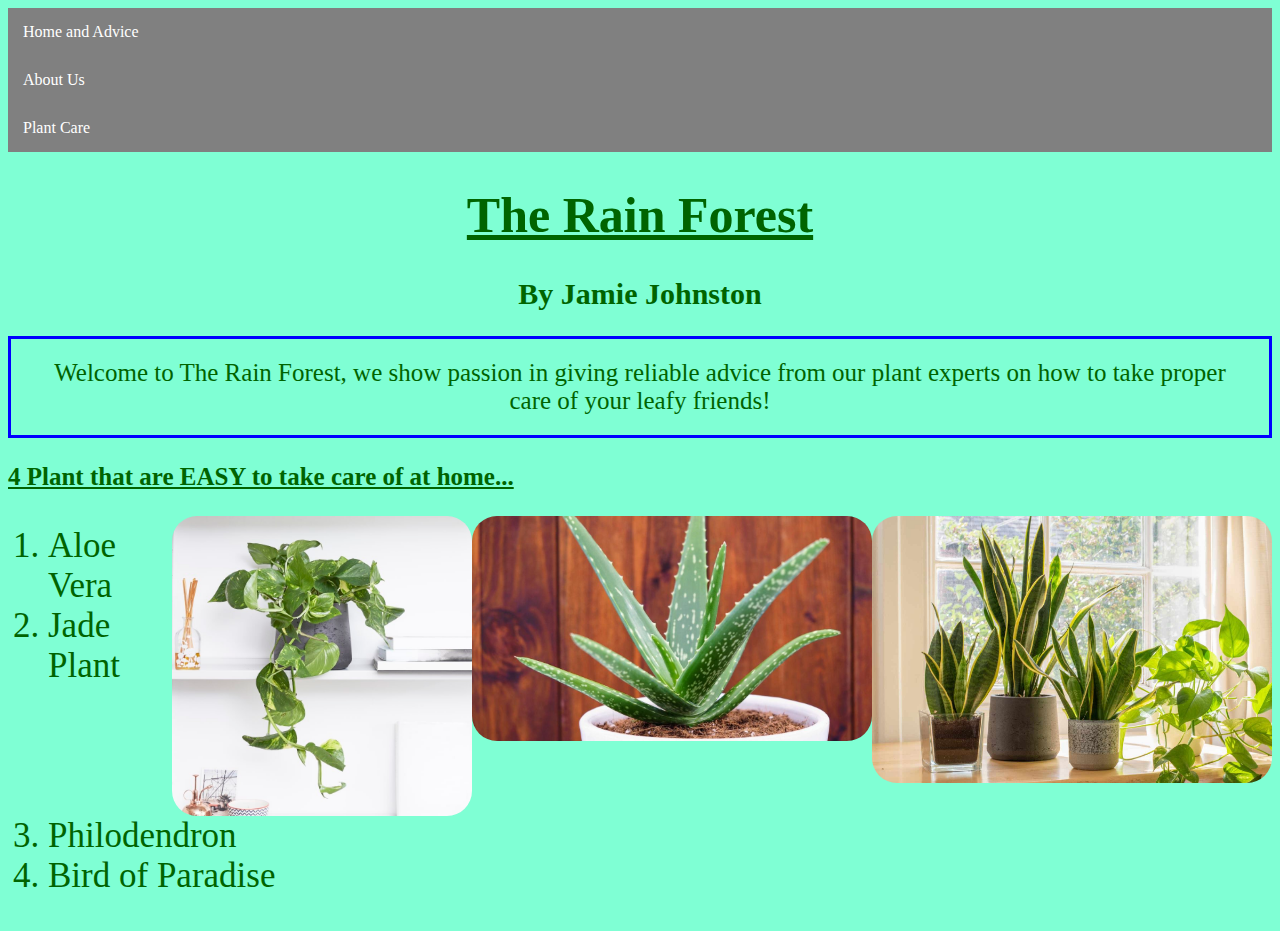
<file: index.html>
<!DOCTYPE html>
<html>

<head>
    <title>VET IT</title>
    <link rel="stylesheet" href="vetexternal.css">
    <style>
        h1 {text-align: center;}
        h2 {text-align: center;}
        p {text-align: center;}
        h3 {text-align: left;}
ol {text-align: left; font-size: 35px;}
.navbar ul { list-style-type: none; margin: 0; padding: 0; background-color: grey;}
.navbar a{color: white; text-decoration: none; padding: 15px; display: block;}
.navbar a:hover { background-color: rgb(80, 80, 80);}
    </style>
</head>

<body>

<nav class="navbar">
    <ul>
        <li><a href="Home.html">Home and Advice</a></li>
        <li><a href="About Us.html">About Us</a></li>
        <li><a href="Plant Care.html"> Plant Care</a></li>
    </ul>
</nav>

    <h1 style="font-size: 50px; text-decoration: underline;">The Rain Forest</h1>
    <h2 style="font-size: 30px;">By Jamie Johnston</h2>
    <p style="font-size: 25px; border: 3px solid blue; padding: 20px">Welcome to The Rain Forest, we show passion in giving reliable advice from our plant experts on how to take proper care of your leafy friends!
    </p>
    <h3 style="font-size: 25px; text-decoration: underline;">4 Plant that are EASY to take care of at home...</h3>
    
    <img src="plantss.jpg" style= "width: 400px; float: right; border-radius: 25px;"> 
    <img src="Aloe Vera.jpg" style= "width: 400px; float: right; border-radius: 25px;">
    <img src="philodendron.jpg" style="width:300px; float: right; border-radius: 25px">

<ol>
    <li>Aloe Vera</li>
    <li>Jade Plant</li>
    <li>Philodendron</li>
    <li>Bird of Paradise</li>
</ol>

</body>
</html>
</file>
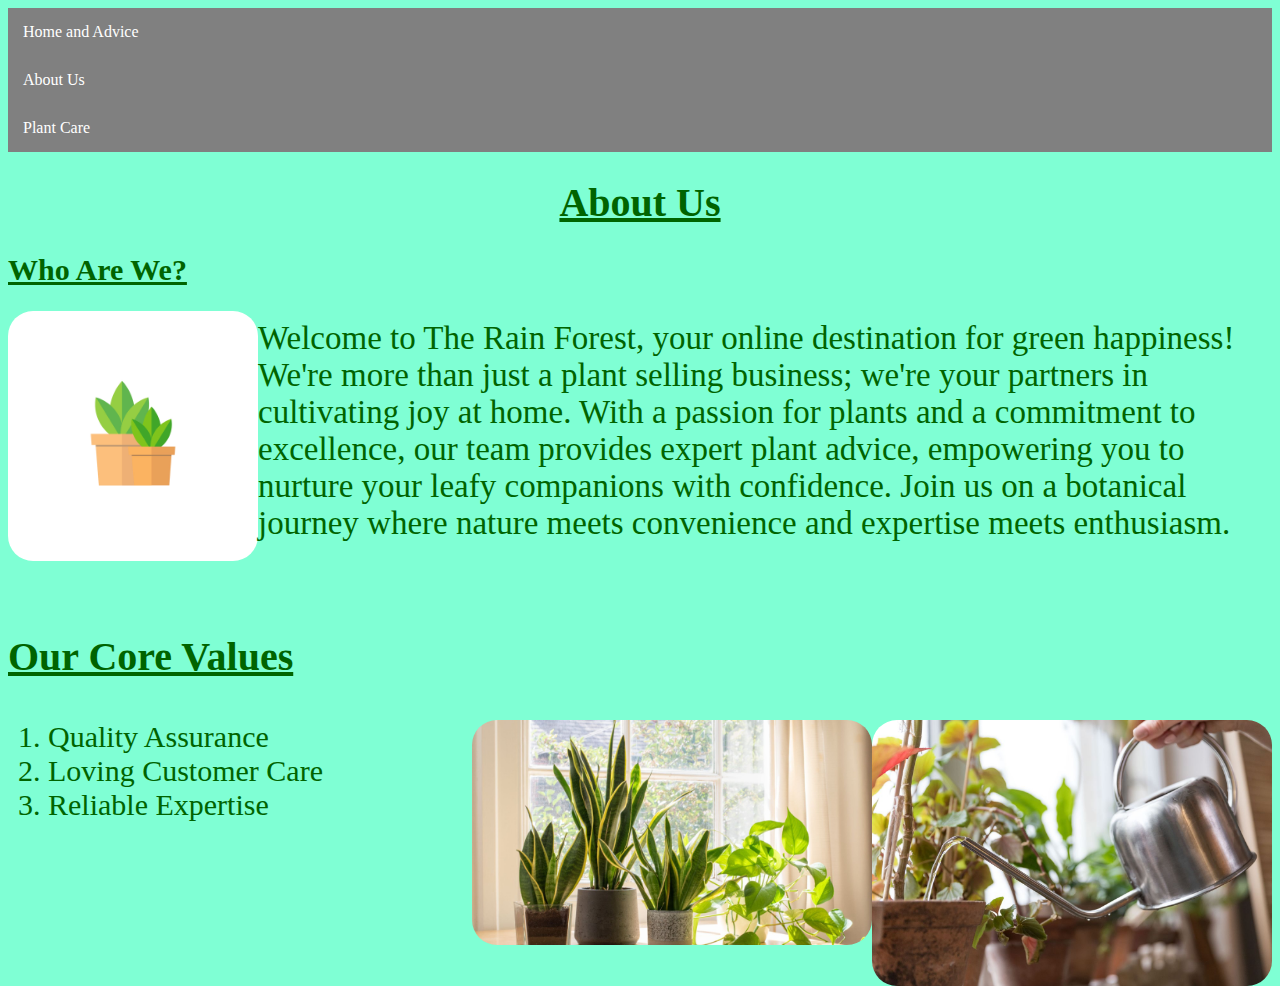
<file: aboutus.html>
<DOCTYPE html>
    <html>
        <head>
            <link rel="stylesheet" href="vetexternal.css">
            <style>
                h1 {font-size: 40px;text-align: center;}
                h2 {font-size: 30px; text-align: left;}
                h3 {font-size: 40px; text-align: left;}
                p {font-size: 33px;}
                ol {font-size: 30px;}
                .navbar ul {list-style-type: none; margin: 0; padding: 0; background-color: grey;}
                .navbar a{color: white; text-decoration: none; padding: 15px; display: block;}
                .navbar a:hover { background-color: rgb(80, 80, 80);}
            </style>
        </head>

        <body>

            <nav class="navbar">
                <ul>
                    <li><a href="Home.html">Home and Advice</a></li>
                    <li><a href="About Us.html">About Us</a></li>
                    <li><a href="Plant Care.html"> Plant Care</a></li>
                </ul>
            </nav>

        <h1 style="text-decoration: underline;">About Us</h1>
        <h2 style="text-decoration: underline;">Who Are We?</h2>

        <img src="logo.jpg" style="width: 250px; float: left; border-radius: 25px"> 
        <p>Welcome to The Rain Forest, your online destination for green happiness! We're more than just a plant selling business; we're your partners in cultivating joy at home. With a passion for plants and a commitment to excellence, our team provides expert plant advice, empowering you to nurture your leafy companions with confidence. Join us on a botanical journey where nature meets convenience and expertise meets enthusiasm.
        </p><br>

        <h3 style="text-decoration: underline;">Our Core Values</h3>
        <img src="about1.jpg" style="border-radius: 25px; width: 400px; float: right;">
        <img src="about2.jpg" style="border-radius: 25px; width: 400px; float: right">

        <ol>
            <li>Quality Assurance</li>
            <li>Loving Customer Care</li>
            <li>Reliable Expertise</li>
        </ol>

        </body>
        </html>
</file>
<file: vetexternal.css>
body {
    background-color: aquamarine; 
    font-family: roboto;
    color: darkgreen;
}
</file>
